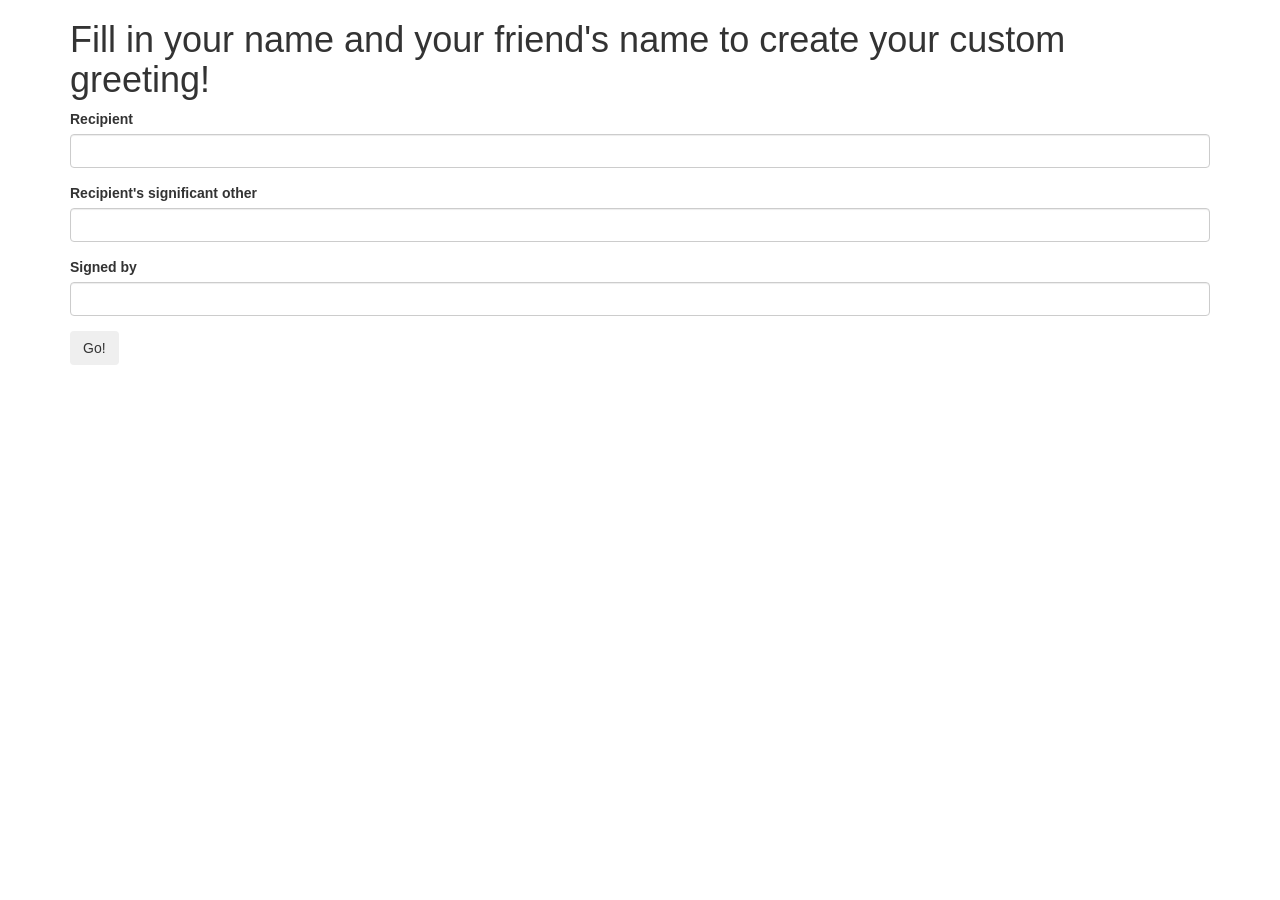
<file: letter/greetings_to_anyone.html>
<!DOCTYPE html>
<html>
<head>
    <link rel="stylesheet" href="https://maxcdn.bootstrapcdn.com/bootstrap/3.3.1/css/bootstrap.min.css">
    <title>Create a greeting!</title>
</head>
<body>
    <div class="container">
        <h1>Fill in your name and your friend's name to create your custom greeting!</h1>

        <form action="letter.php">
            <div class="form-group">
                <label for="recipient">Recipient</label>
                <input id="recipient" name="recipient" class="form-control" type="text">
            </div>
            <div class="form-group">
                <label for="so">Recipient's significant other</label>
                <input id="so" name="so" class="form-control" type="text">
            </div>
            <div class="form-group">
                <label for="signed">Signed by</label>
                <input id="signed" name="signed" class="form-control" type="text">
            </div>
            <button type="submit" class="btn">Go!</button>
        </form>

    </div>
</body>
</html
</file>
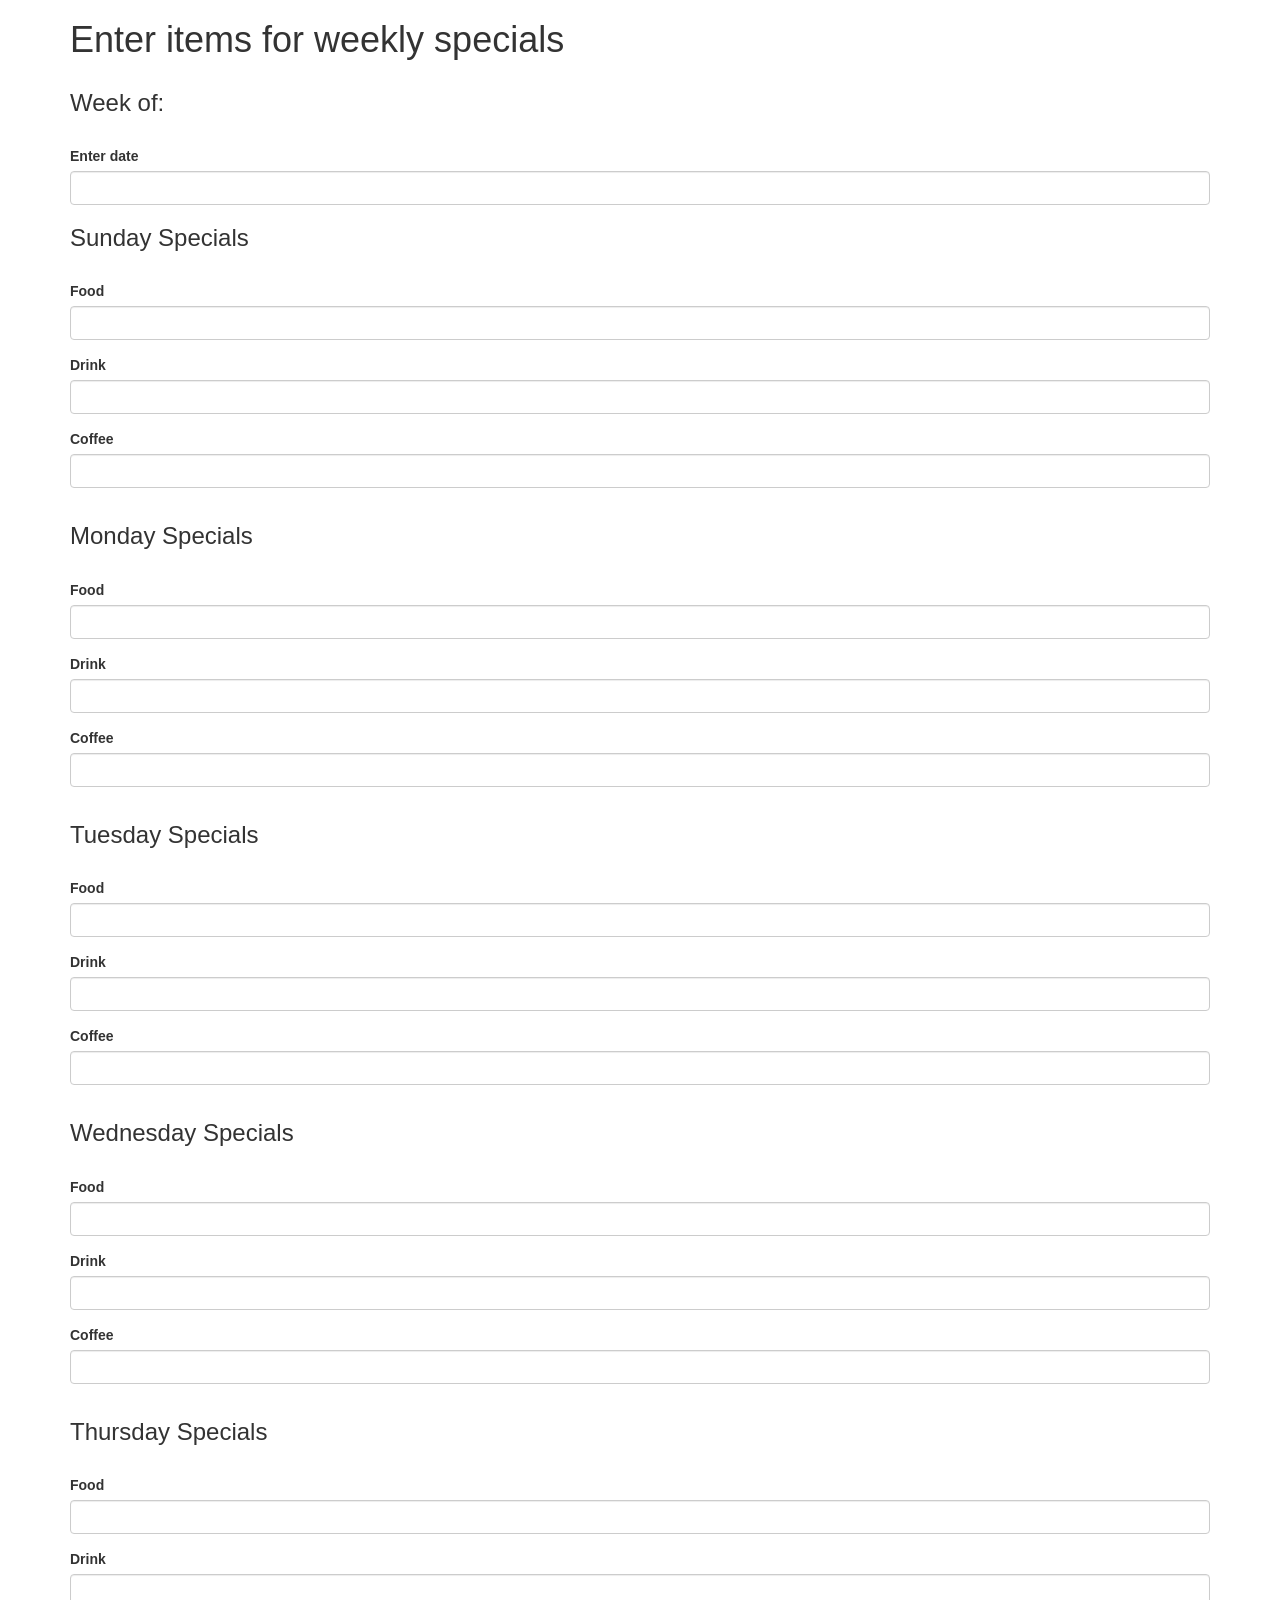
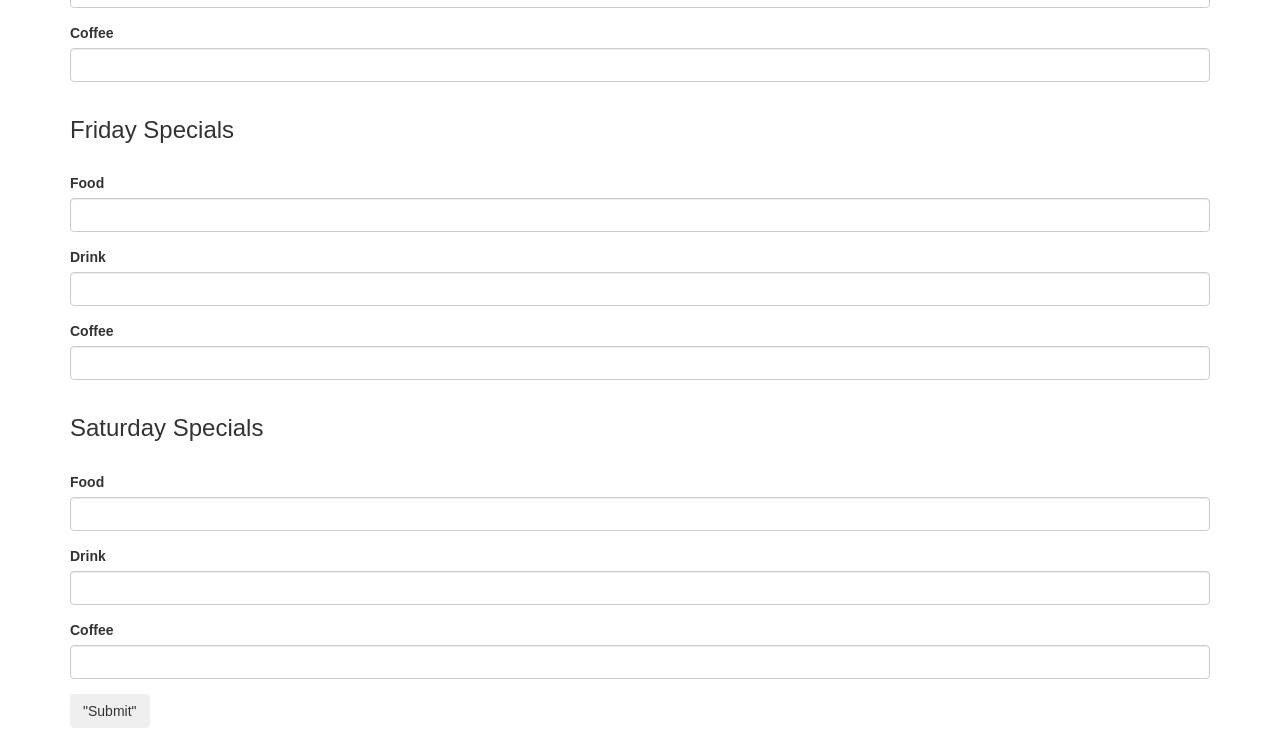
<file: specials_menu/specials.update.html>
<!DOCTYPE html>
<html>
<head>
    <link rel="stylesheet" href="https://maxcdn.bootstrapcdn.com/bootstrap/3.3.1/css/bootstrap.min.css">
    <title>Specials Update</title>
</head>
<body>
    <div class="container">
        <h1>Enter items for weekly specials</h1>

        <form action="specials_record.php">
          <div class="date">
            <div class="form-group">
                <label for"date"><h3>Week of:</h3><br>Enter date</label>
                <input id="date" name="date" class="form-control" type="text">  
          <div class="sunday">
            <div class="form-group">
                <label for="sundaySpecialFood"><h3>Sunday Specials</h3><br>Food</label>
                <input id="sundaySpecialFood" name="sundaySpecialFood" class="form-control" type="text">
            </div>
            <div class="form-group">
                <label for="sundaySpecialDrink">Drink</label>
                <input id="sundaySpecialDrink" name="sundaySpecialDrink" class="form-control" type="text">
            </div>
            <div class="form-group">
                <label for="sundaySpecialCoffee">Coffee</label>
                <input id="sundaySpecialCoffee" name="sundaySpecialCoffee" class="form-control" type="text">
            </div>            
          </div>  

          <div class="monday">
            <div class="form-group">
                <label for="mondaySpecialFood"><h3> Monday Specials</h3><br>Food</label>
                <input id="mondaySpecialFood" name="mondaySpecialFood" class="form-control" type="text">
            </div>
            <div class="form-group">
                <label for="mondaySpecialDrink">Drink</label>
                <input id="mondaySpecialDrink" name="mondaySpecialDrink" class="form-control" type="text">
            </div>
            <div class="form-group">
                <label for="mondaySpecialCoffee">Coffee</label>
                <input id="mondaySpecialCoffee" name="mondaySpecialCoffee" class="form-control" type="text">
            </div>            
          </div>  

          <div class="tuesday">
            <div class="form-group">
                <label for="tuesdaySpecialFood"><h3>Tuesday Specials</h3><br>Food</label>
                <input id="tuesdaySpecialFood" name="tuesdaySpecialFood" class="form-control" type="text">
            </div>
            <div class="form-group">
                <label for="tuesdaySpecialDrink">Drink</label>
                <input id="tuesdaySpecialDrink" name="tuesdaySpecialDrink" class="form-control" type="text">
            </div>
            <div class="form-group">
                <label for="tuesdaySpecialCoffee">Coffee</label>
                <input id="tuesdaySpecialCoffee" name="tuesdaySpecialCoffee" class="form-control" type="text">
            </div>            
          </div>  

         <div class="wednesday">
            <div class="form-group">
                <label for="wednesdaySpecialFood"><h3>Wednesday Specials</h3><br>Food</label>
                <input id="wednesdaySpecialFood" name="wednesdaySpecialFood" class="form-control" type="text">
            </div>
            <div class="form-group">
                <label for="wednesdaySpecialDrink">Drink</label>
                <input id="wednesdaySpecialDrink" name="wednesdaySpecialDrink" class="form-control" type="text">
            </div>
            <div class="form-group">
                <label for="wednesdaySpecialCoffee">Coffee</label>
                <input id="wednesdaySpecialCoffee" name="wednesdaySpecialCoffee" class="form-control" type="text">
            </div>            
          </div>  

          <div class="thursday">
            <div class="form-group">
                <label for="thursdaySpecialFood"><h3>Thursday Specials</h3><br>Food</label>
                <input id="thursdaySpecialFood" name="thursdaySpecialFood" class="form-control" type="text">
            </div>
            <div class="form-group">
                <label for="thursdaySpecialDrink">Drink</label>
                <input id="thursdaySpecialDrink" name="thursdaySpecialDrink" class="form-control" type="text">
            </div>
            <div class="form-group">
                <label for="thursdaySpecialCoffee">Coffee</label>
                <input id="thursdaySpecialCoffee" name="thursdaySpecialCoffee" class="form-control" type="text">
            </div>            
          </div>  

          <div class="friday">
            <div class="form-group">
                <label for="fridaySpecialFood"><h3>Friday Specials</h3><br>Food</label>
                <input id="fridaySpecialFood" name="fridaySpecialFood" class="form-control" type="text">
            </div>
            <div class="form-group">
                <label for="fridaySpecialDrink">Drink</label>
                <input id="fridaySpecialDrink" name="fridaySpecialDrink" class="form-control" type="text">
            </div>
            <div class="form-group">
                <label for="fridaySpecialCoffee">Coffee</label>
                <input id="fridaySpecialCoffee" name="fridaySpecialCoffee" class="form-control" type="text">
            </div>            
          </div>  
    
    <div class="saturday">
            <div class="form-group">
                <label for="saturdaySpecialFood"><h3>Saturday Specials</h3><br>Food</label>
                <input id="saturdaySpecialFood" name="saturdaySpecialFood" class="form-control" type="text">
            </div>
            <div class="form-group">
                <label for="saturdaySpecialDrink">Drink </label>
                <input id="saturdaySpecialDrink" name="saturdaySpecialDrink" class="form-control" type="text">
            </div>
            <div class="form-group">
                <label for="saturdaySpecialCoffee">Coffee</label>
                <input id="saturdaySpecialCoffee" name="saturdaySpecialCoffee" class="form-control" type="text">
            </div>            
          </div>  
          <button type="submit" class="btn">"Submit"</button>
        </form>

    </div>
</body>
</html
</file>
